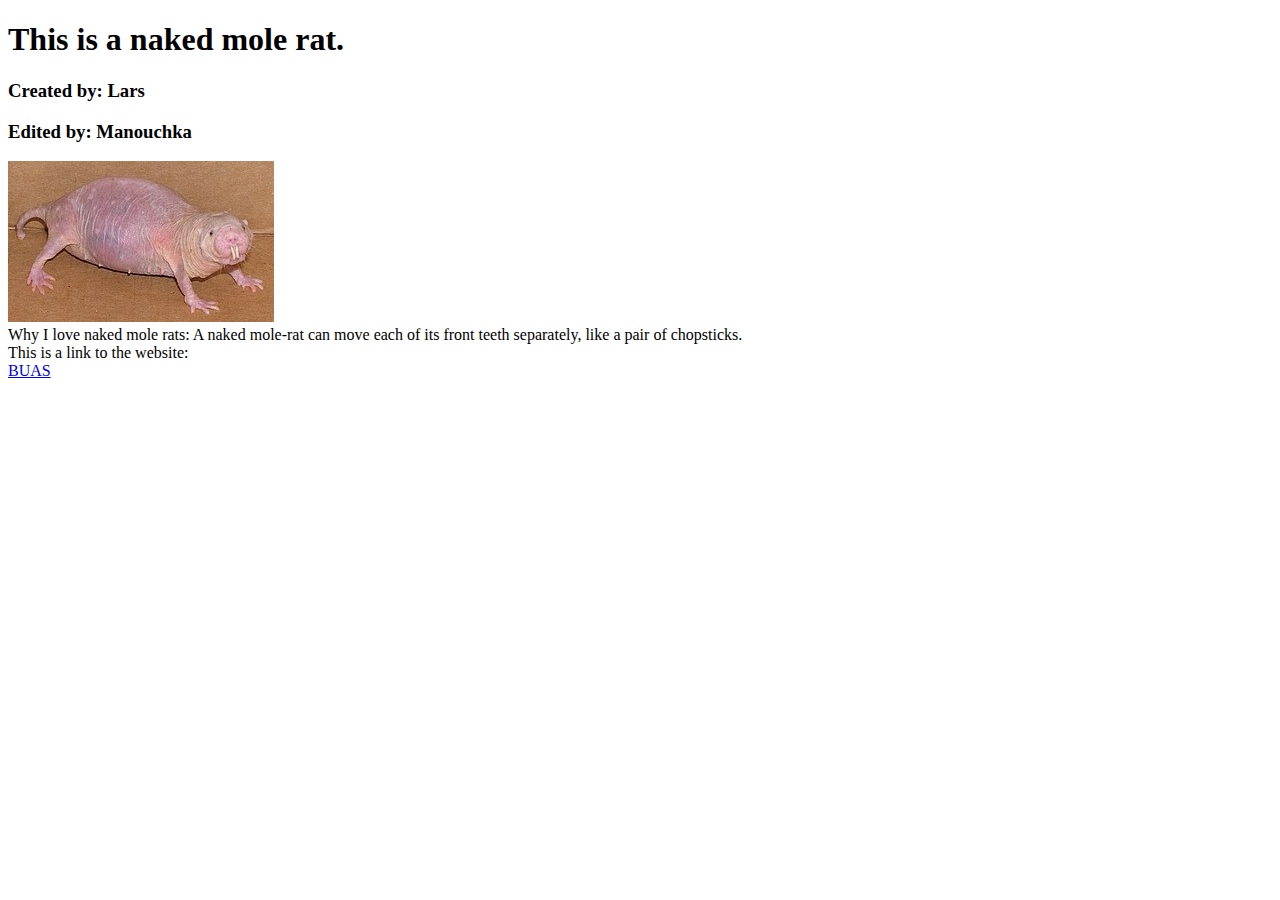
<file: my-project/index.html>
<!DOCTYPE  html>
<html>
	<head>
		<meta charset="utf-8"/>
		<title>Naked Mole Rats</title>
	
	</head>
		<body>
			<h1> This is a naked mole rat.</h1>
				<h3>Created by: Lars</h3>
				<h3>Edited by: Manouchka</h3>
			<p>
				<img src="images/rat.jpeg" alt="A mole rat"/>
				<br>Why I love naked mole rats: A naked mole-rat can move each of its front teeth separately, like a pair of chopsticks.
				<br>This is a link to the website:
				<br><a href="https://www.buas.nl">BUAS</a>
			</p>	
	</body>
</html>
</file>
